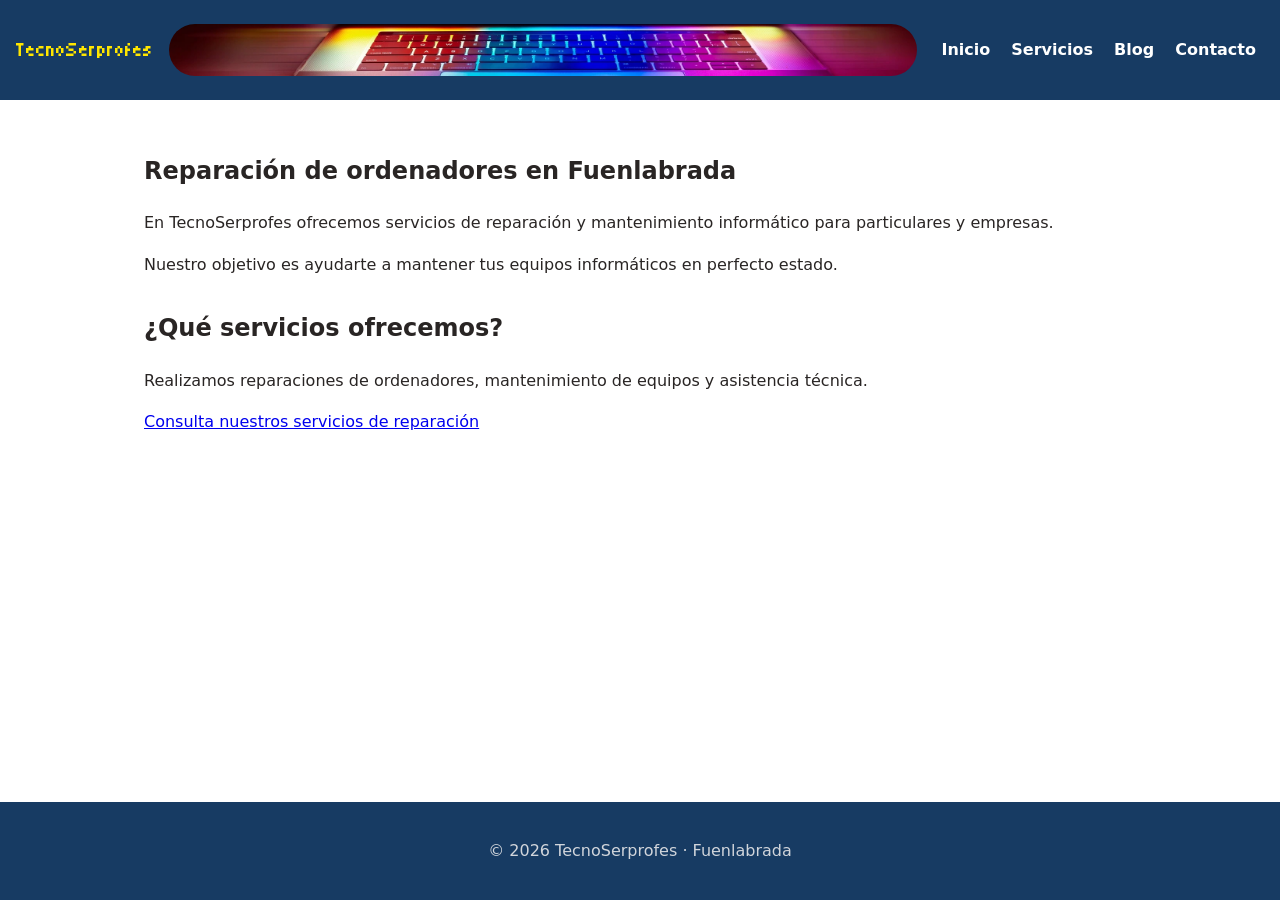
<file: index.html>
<!DOCTYPE html>
<html lang="es">
<head>
  <meta charset="UTF-8">
  <meta name="viewport" content="width=device-width, initial-scale=1.0">
  <link rel="preconnect" href="https://fonts.googleapis.com">
  <link rel="preconnect" href="https://fonts.gstatic.com" crossorigin>
  <link href="https://fonts.googleapis.com/css2?family=Tiny5&display=swap" rel="stylesheet">
  <title>Reparación de ordenadores en Fuenlabrada | TecnoSerprofes</title>
  <meta name="description" content="Servicio técnico y reparación de ordenadores en Fuenlabrada. Mantenimiento informático y asistencia para particulares y empresas.">
  <link rel="canonical" href="https://the-silent-pulse.com/tecno-serprofes/">
  <meta property="og:title" content="Reparación de ordenadores en Fuenlabrada | TecnoSerprofes">
  <meta property="og:site_name" content="TecnoSerprofes">
  <meta property="og:description" content="Servicio técnico y mantenimiento informático para particulares y empresas en Fuenlabrada.">
  <meta property="og:type" content="website">
  <meta property="og:url" content="https://the-silent-pulse.com/tecno-serprofes/">
  <meta property="og:image" content="https://the-silent-pulse.com/tecno-serprofes/img/reparacion-ordenador-og.jpg">
  <meta property="og:image:width" content="1200">
  <meta property="og:image:height" content="630">
  <meta property="og:image:alt" content="Ordenador portátil abierto sobre una mesa con iluminación de colores">
  <meta property="og:locale" content="es_ES">
  <meta name="twitter:card" content="summary_large_image">
  <link rel="stylesheet" href="css/estilos.css">
</head>
<body>
  <header class="site-header">
    <a href="index.html">TecnoSerprofes</a>
    <img
      class="site-header-image"
      src="img/reparacion-ordenador.webp"
      alt="Ordenador portátil abierto sobre una mesa con iluminación de colores"
      width="1920"
      height="1284"
    >
    <nav aria-label="Navegación principal">
      <a href="index.html">Inicio</a>
      <a href="servicios.html">Servicios</a>
      <a href="blog/index.html">Blog</a>
      <a href="contacto.html">Contacto</a>
    </nav>
  </header>

  <main>
    <section>
      <h1>Reparación de ordenadores en Fuenlabrada</h1>
      <p>
        En TecnoSerprofes ofrecemos servicios de reparación y mantenimiento
        informático para particulares y empresas.
      </p>
      <p>
        Nuestro objetivo es ayudarte a mantener tus equipos informáticos
        en perfecto estado.
      </p>

    </section>

    <section>
      <h2>¿Qué servicios ofrecemos?</h2>
      <p>
        Realizamos reparaciones de ordenadores, mantenimiento de equipos
        y asistencia técnica.
      </p>
      <a href="servicios.html">Consulta nuestros servicios de reparación</a>
    </section>
  </main>

  <footer>
    <p>© 2026 TecnoSerprofes · Fuenlabrada</p>
  </footer>
</body>
</html>
</file>
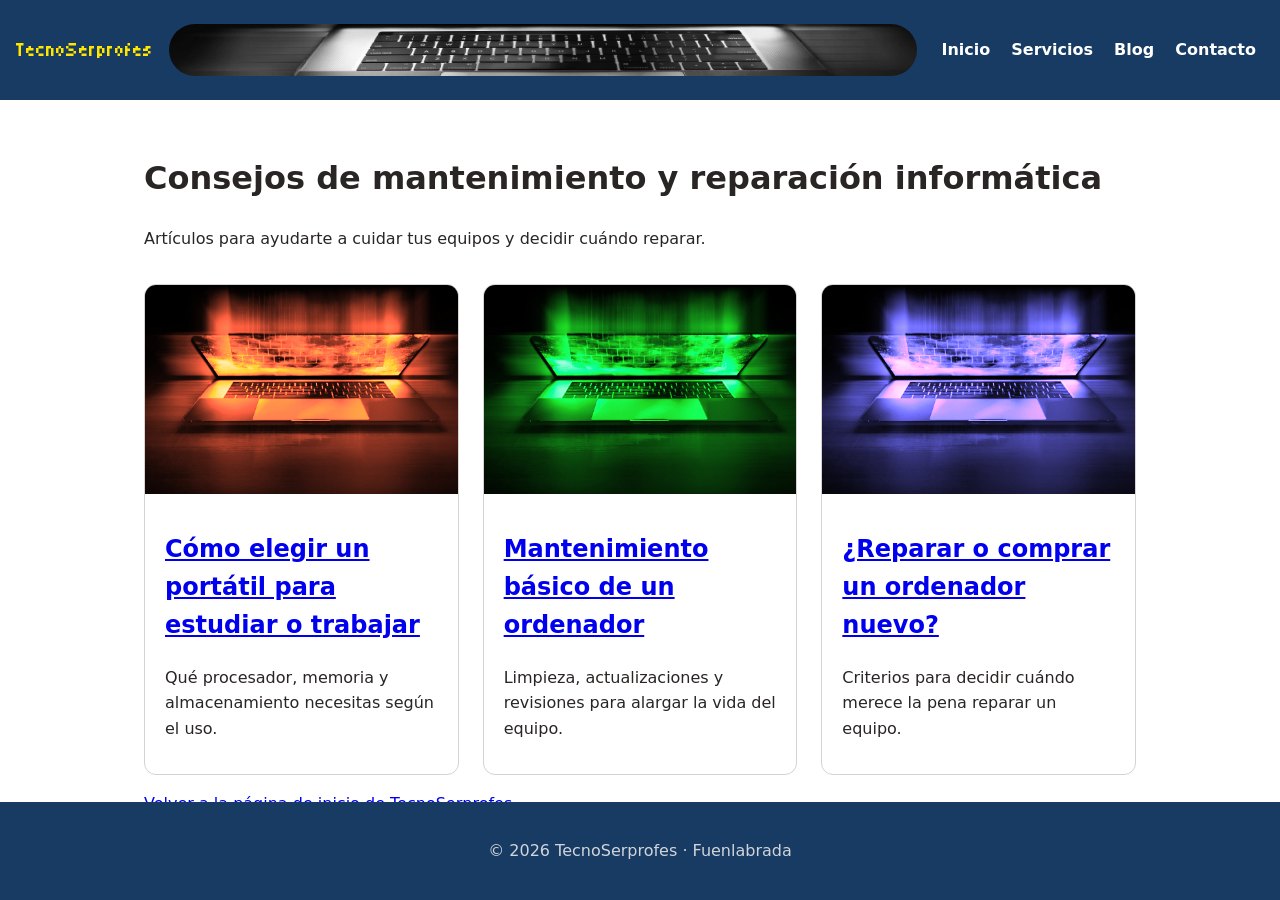
<file: blog/index.html>
<!DOCTYPE html>
<html lang="es">
<head>
  <meta charset="UTF-8">
  <meta name="viewport" content="width=device-width, initial-scale=1.0">
  <link rel="preconnect" href="https://fonts.googleapis.com">
  <link rel="preconnect" href="https://fonts.gstatic.com" crossorigin>
  <link href="https://fonts.googleapis.com/css2?family=Tiny5&display=swap" rel="stylesheet">
  <title>Consejos de mantenimiento y reparación informática | TecnoSerprofes</title>
  <meta name="description" content="Consejos para elegir un portátil, mantener tu ordenador y decidir cuándo reparar o comprar un equipo nuevo.">
  <link rel="canonical" href="https://the-silent-pulse.com/tecno-serprofes/blog/index.html">
  <link rel="stylesheet" href="../css/estilos.css">
</head>
<body class="blog-monochrome">
  <header class="site-header">
    <a href="../index.html">TecnoSerprofes</a>
    <img
      class="site-header-image"
      src="../img/reparacion-ordenador.webp"
      alt="Ordenador portátil abierto sobre una mesa con iluminación de colores"
      width="1920"
      height="1284"
    >
    <nav aria-label="Navegación principal">
      <a href="../index.html">Inicio</a>
      <a href="../servicios.html">Servicios</a>
      <a href="index.html" aria-current="page">Blog</a>
      <a href="../contacto.html">Contacto</a>
    </nav>
  </header>

  <main>
    <h1>Consejos de mantenimiento y reparación informática</h1>
    <p>Artículos para ayudarte a cuidar tus equipos y decidir cuándo reparar.</p>

    <div class="blog-list">
      <article class="blog-card">
        <a href="elegir-portatil.html">
          <img
            src="../img/reparacion-ordenador.webp"
            alt="Ordenador portátil abierto para consultar sus características antes de elegir"
            width="1920"
            height="1284"
          >
        </a>
        <div>
          <h2><a href="elegir-portatil.html">Cómo elegir un portátil para estudiar o trabajar</a></h2>
          <p>Qué procesador, memoria y almacenamiento necesitas según el uso.</p>
        </div>
      </article>

      <article class="blog-card">
        <a href="mantenimiento-ordenador.html">
          <img
            src="../img/reparacion-ordenador.webp"
            alt="Ordenador portátil que requiere limpieza y mantenimiento preventivo"
            width="1920"
            height="1284"
          >
        </a>
        <div>
          <h2><a href="mantenimiento-ordenador.html">Mantenimiento básico de un ordenador</a></h2>
          <p>Limpieza, actualizaciones y revisiones para alargar la vida del equipo.</p>
        </div>
      </article>

      <article class="blog-card">
        <a href="reparar-o-comprar.html">
          <img
            src="../img/reparacion-ordenador.webp"
            alt="Ordenador portátil para valorar si conviene repararlo o sustituirlo"
            width="1920"
            height="1284"
          >
        </a>
        <div>
          <h2><a href="reparar-o-comprar.html">¿Reparar o comprar un ordenador nuevo?</a></h2>
          <p>Criterios para decidir cuándo merece la pena reparar un equipo.</p>
        </div>
      </article>
    </div>

    <p><a href="../index.html">Volver a la página de inicio de TecnoSerprofes</a></p>
  </main>

  <footer>
    <p>© 2026 TecnoSerprofes · Fuenlabrada</p>
  </footer>
</body>
</html>
</file>
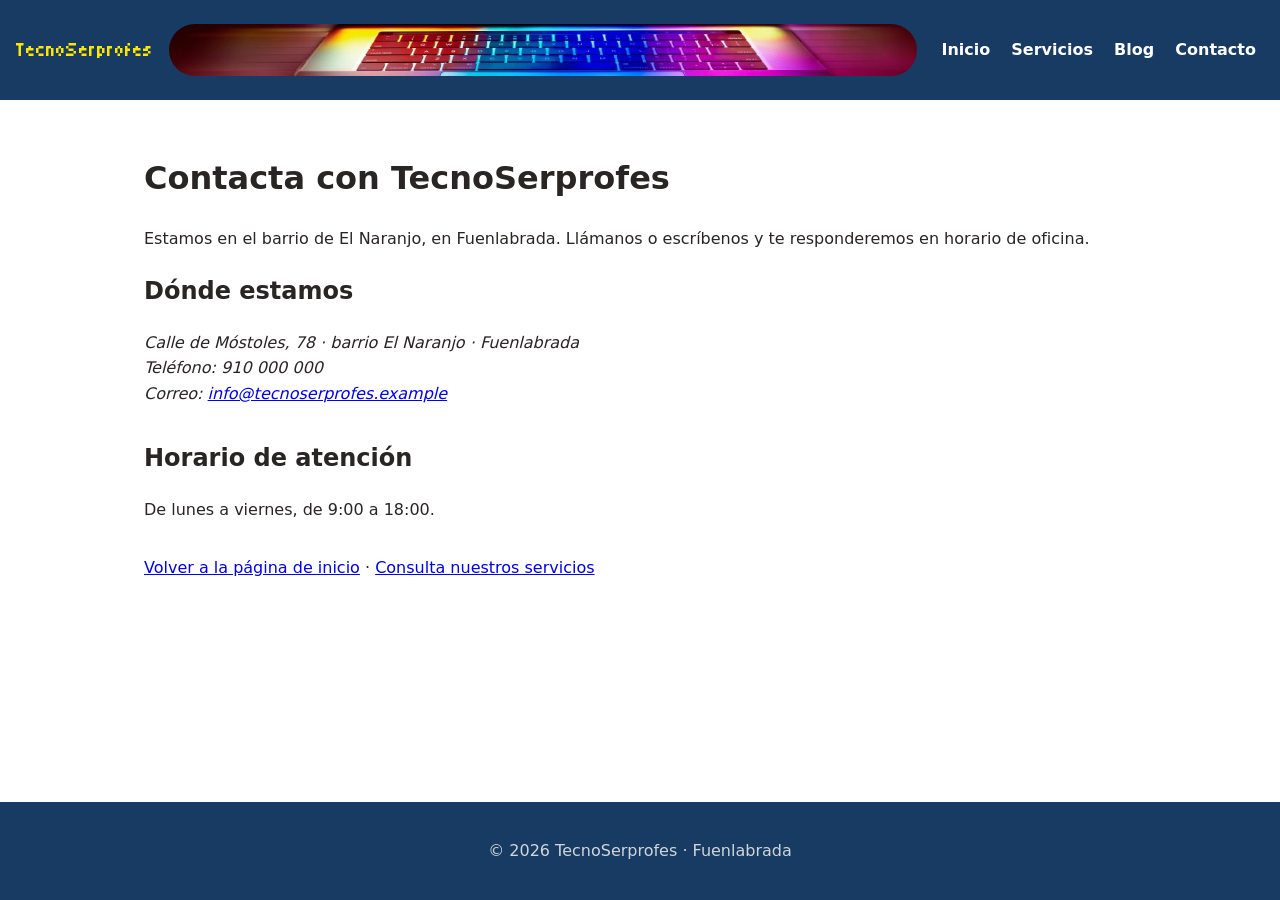
<file: contacto.html>
<!DOCTYPE html>
<html lang="es">
<head>
  <meta charset="UTF-8">
  <meta name="viewport" content="width=device-width, initial-scale=1.0">
  <link rel="preconnect" href="https://fonts.googleapis.com">
  <link rel="preconnect" href="https://fonts.gstatic.com" crossorigin>
  <link href="https://fonts.googleapis.com/css2?family=Tiny5&display=swap" rel="stylesheet">
  <title>Contactar con TecnoSerprofes | Reparación informática en Fuenlabrada</title>
  <meta name="description" content="Contacta con TecnoSerprofes para solicitar reparación informática en el barrio de El Naranjo, Fuenlabrada.">
  <link rel="canonical" href="https://the-silent-pulse.com/tecno-serprofes/contacto.html">
  <link rel="stylesheet" href="css/estilos.css">
</head>
<body>
  <header class="site-header">
    <a href="index.html">TecnoSerprofes</a>
    <img
      class="site-header-image"
      src="img/reparacion-ordenador.webp"
      alt="Ordenador portátil abierto sobre una mesa con iluminación de colores"
      width="1920"
      height="1284"
    >
    <nav aria-label="Navegación principal">
      <a href="index.html">Inicio</a>
      <a href="servicios.html">Servicios</a>
      <a href="blog/index.html">Blog</a>
      <a href="contacto.html">Contacto</a>
    </nav>
  </header>

  <main>
    <h1>Contacta con TecnoSerprofes</h1>
    <p>
      Estamos en el barrio de El Naranjo, en Fuenlabrada. Llámanos o escríbenos
      y te responderemos en horario de oficina.
    </p>

    <section>
      <h2>Dónde estamos</h2>
      <address>
        Calle de Móstoles, 78 · barrio El Naranjo · Fuenlabrada<br>
        Teléfono: 910 000 000<br>
        Correo: <a href="mailto:info@tecnoserprofes.example">info@tecnoserprofes.example</a>
      </address>
    </section>

    <section>
      <h2>Horario de atención</h2>
      <p>De lunes a viernes, de 9:00 a 18:00.</p>
    </section>

    <p>
      <a href="index.html">Volver a la página de inicio</a>
      · <a href="servicios.html">Consulta nuestros servicios</a>
    </p>
  </main>

  <footer>
    <p>© 2026 TecnoSerprofes · Fuenlabrada</p>
  </footer>
</body>
</html>
</file>
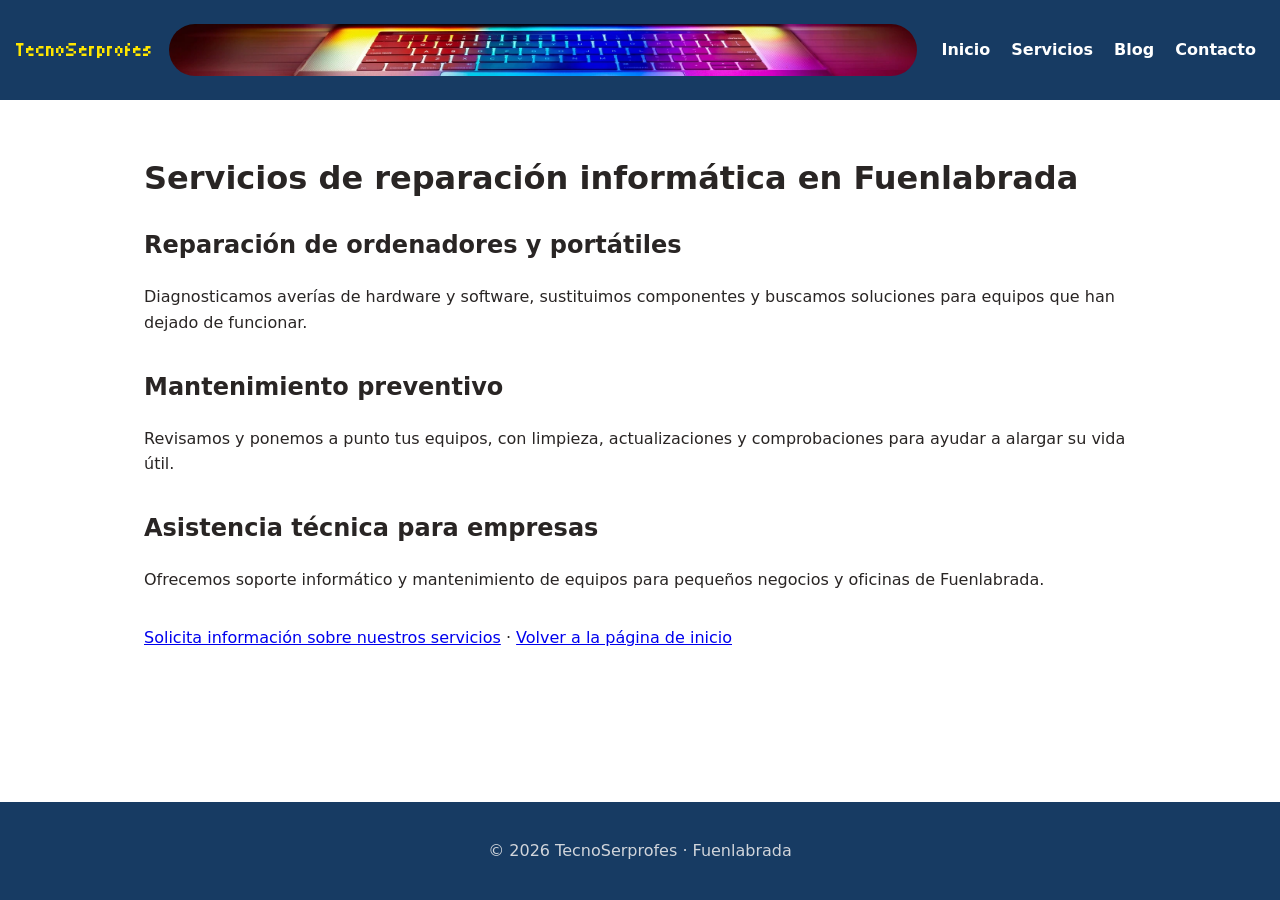
<file: servicios.html>
<!DOCTYPE html>
<html lang="es">
<head>
  <meta charset="UTF-8">
  <meta name="viewport" content="width=device-width, initial-scale=1.0">
  <link rel="preconnect" href="https://fonts.googleapis.com">
  <link rel="preconnect" href="https://fonts.gstatic.com" crossorigin>
  <link href="https://fonts.googleapis.com/css2?family=Tiny5&display=swap" rel="stylesheet">
  <title>Servicios informáticos en Fuenlabrada | TecnoSerprofes</title>
  <meta name="description" content="Descubre nuestros servicios de reparación de ordenadores, mantenimiento informático y asistencia técnica en Fuenlabrada.">
  <link rel="canonical" href="https://the-silent-pulse.com/tecno-serprofes/servicios.html">
  <link rel="stylesheet" href="css/estilos.css">
</head>
<body>
  <header class="site-header">
    <a href="index.html">TecnoSerprofes</a>
    <img
      class="site-header-image"
      src="img/reparacion-ordenador.webp"
      alt="Ordenador portátil abierto sobre una mesa con iluminación de colores"
      width="1920"
      height="1284"
    >
    <nav aria-label="Navegación principal">
      <a href="index.html">Inicio</a>
      <a href="servicios.html">Servicios</a>
      <a href="blog/index.html">Blog</a>
      <a href="contacto.html">Contacto</a>
    </nav>
  </header>

  <main>
    <h1>Servicios de reparación informática en Fuenlabrada</h1>

    <section>
      <h2>Reparación de ordenadores y portátiles</h2>
      <p>
        Diagnosticamos averías de hardware y software, sustituimos componentes
        y buscamos soluciones para equipos que han dejado de funcionar.
      </p>
    </section>

    <section>
      <h2>Mantenimiento preventivo</h2>
      <p>
        Revisamos y ponemos a punto tus equipos, con limpieza, actualizaciones
        y comprobaciones para ayudar a alargar su vida útil.
      </p>
    </section>

    <section>
      <h2>Asistencia técnica para empresas</h2>
      <p>
        Ofrecemos soporte informático y mantenimiento de equipos para pequeños
        negocios y oficinas de Fuenlabrada.
      </p>
    </section>

    <p>
      <a href="contacto.html">Solicita información sobre nuestros servicios</a>
      · <a href="index.html">Volver a la página de inicio</a>
    </p>
  </main>

  <footer>
    <p>© 2026 TecnoSerprofes · Fuenlabrada</p>
  </footer>
</body>
</html>
</file>
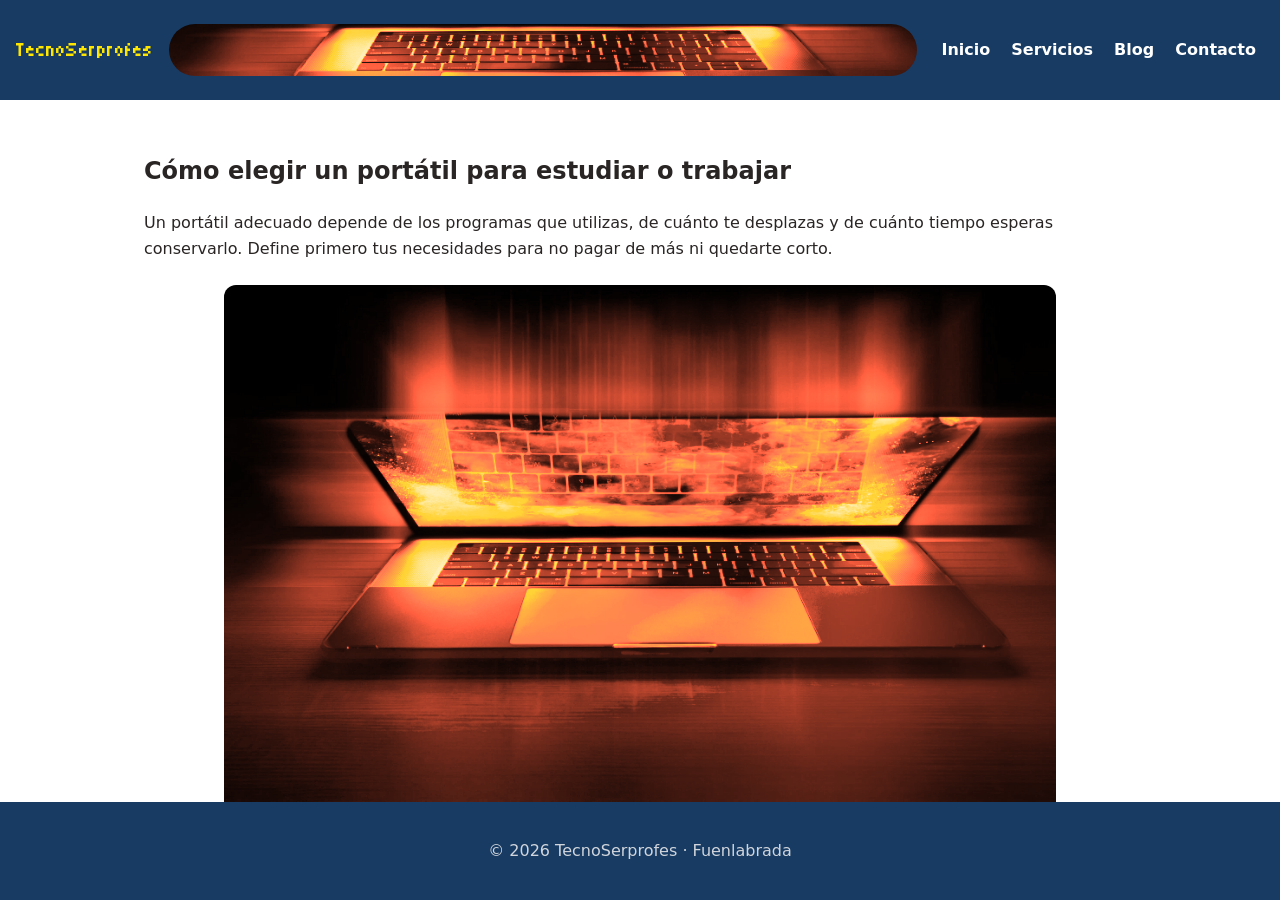
<file: blog/elegir-portatil.html>
<!DOCTYPE html>
<html lang="es">
<head>
  <meta charset="UTF-8">
  <meta name="viewport" content="width=device-width, initial-scale=1.0">
  <link rel="preconnect" href="https://fonts.googleapis.com">
  <link rel="preconnect" href="https://fonts.gstatic.com" crossorigin>
  <link href="https://fonts.googleapis.com/css2?family=Tiny5&display=swap" rel="stylesheet">
  <title>Cómo elegir un portátil para estudiar o trabajar | TecnoSerprofes</title>
  <meta name="description" content="Descubre qué procesador, memoria y almacenamiento necesitas para elegir un portátil adecuado para estudiar o trabajar.">
  <link rel="canonical" href="https://the-silent-pulse.com/tecno-serprofes/blog/elegir-portatil.html">
  <link rel="stylesheet" href="../css/estilos.css">
</head>
<body class="blog-red">
  <header class="site-header">
    <a href="../index.html">TecnoSerprofes</a>
    <img
      class="site-header-image"
      src="../img/reparacion-ordenador.webp"
      alt="Ordenador portátil abierto sobre una mesa con iluminación de colores"
      width="1920"
      height="1284"
    >
    <nav aria-label="Navegación principal">
      <a href="../index.html">Inicio</a>
      <a href="../servicios.html">Servicios</a>
      <a href="index.html">Blog</a>
      <a href="../contacto.html">Contacto</a>
    </nav>
  </header>

  <main>
    <article>
      <h1>Cómo elegir un portátil para estudiar o trabajar</h1>
      <p>Un portátil adecuado depende de los programas que utilizas, de cuánto te desplazas y de cuánto tiempo esperas conservarlo. Define primero tus necesidades para no pagar de más ni quedarte corto.</p>
      <img
        class="article-image"
        src="../img/reparacion-ordenador.webp"
        alt="Ordenador portátil abierto sobre una mesa, listo para estudiar o trabajar"
        width="1920"
        height="1284"
      >

      <section>
        <h2>Procesador: elige según tus tareas</h2>
        <p>Para navegar, preparar documentos y asistir a videollamadas suele bastar un procesador de gama básica o media reciente. Para edición de vídeo, diseño o programación con herramientas exigentes, busca más núcleos y compara pruebas del modelo concreto.</p>
      </section>

      <section>
        <h2>Memoria y almacenamiento</h2>
        <p>Como referencia práctica, 8 GB de memoria pueden servir para tareas sencillas; 16 GB ofrecen más margen para muchas pestañas y aplicaciones abiertas. Un SSD hace que el equipo arranque y abra programas con rapidez. Elige la capacidad según tus archivos y comprueba si se puede ampliar.</p>
      </section>

      <section>
        <h2>Pantalla, batería y comodidad</h2>
        <p>Si vas a llevarlo a clase o al trabajo, considera el peso, la autonomía y un tamaño que te resulte cómodo. Prueba el teclado y comprueba que la pantalla tenga el brillo y la resolución adecuados para pasar varias horas frente a ella.</p>
      </section>

      <section>
        <h2>Haz una lista antes de comprar</h2>
        <ul>
          <li>Anota los programas que necesitas ejecutar.</li>
          <li>Decide un presupuesto y prioriza memoria o autonomía según tu uso.</li>
          <li>Compara garantía, posibilidad de ampliación y disponibilidad de repuestos.</li>
        </ul>
        <p>Si tu ordenador actual sigue funcionando, una revisión puede ayudarte a decidir si necesitas sustituirlo. Consulta también nuestra guía sobre <a href="reparar-o-comprar.html">cuándo reparar o comprar un ordenador nuevo</a>.</p>
      </section>
    </article>

    <p><a href="index.html">Ver todos los artículos del blog</a> · <a href="../servicios.html">Servicios de reparación y mantenimiento</a></p>
  </main>

  <footer>
    <p>© 2026 TecnoSerprofes · Fuenlabrada</p>
  </footer>
</body>
</html>
</file>
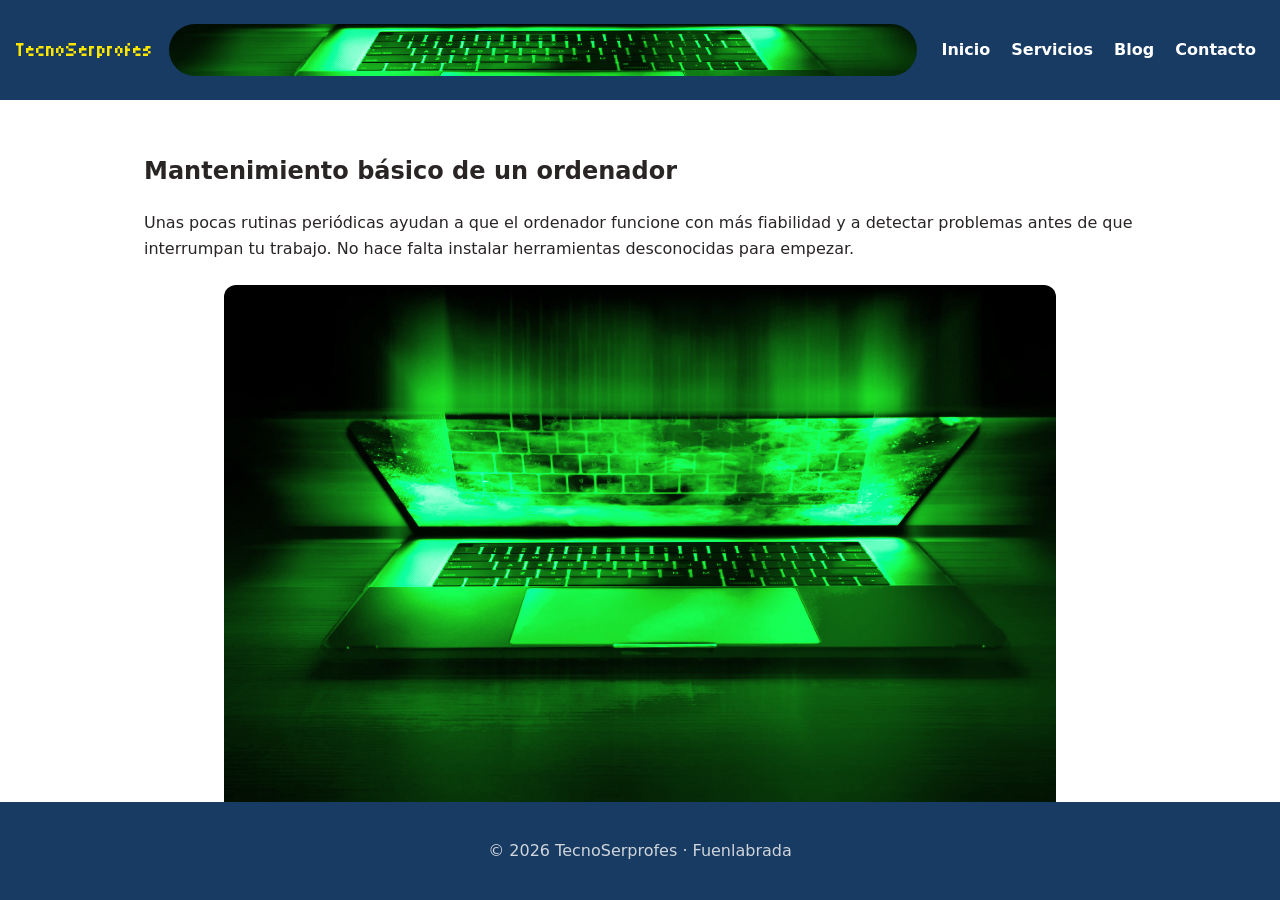
<file: blog/mantenimiento-ordenador.html>
<!DOCTYPE html>
<html lang="es">
<head>
  <meta charset="UTF-8">
  <meta name="viewport" content="width=device-width, initial-scale=1.0">
  <link rel="preconnect" href="https://fonts.googleapis.com">
  <link rel="preconnect" href="https://fonts.gstatic.com" crossorigin>
  <link href="https://fonts.googleapis.com/css2?family=Tiny5&display=swap" rel="stylesheet">
  <title>Mantenimiento básico de un ordenador | TecnoSerprofes</title>
  <meta name="description" content="Aprende tareas sencillas de limpieza, actualización y copia de seguridad para mantener tu ordenador en buen estado.">
  <link rel="canonical" href="https://the-silent-pulse.com/tecno-serprofes/blog/mantenimiento-ordenador.html">
  <link rel="stylesheet" href="../css/estilos.css">
</head>
<body class="blog-green">
  <header class="site-header">
    <a href="../index.html">TecnoSerprofes</a>
    <img
      class="site-header-image"
      src="../img/reparacion-ordenador.webp"
      alt="Ordenador portátil abierto sobre una mesa con iluminación de colores"
      width="1920"
      height="1284"
    >
    <nav aria-label="Navegación principal">
      <a href="../index.html">Inicio</a>
      <a href="../servicios.html">Servicios</a>
      <a href="index.html">Blog</a>
      <a href="../contacto.html">Contacto</a>
    </nav>
  </header>

  <main>
    <article>
      <h1>Mantenimiento básico de un ordenador</h1>
      <p>Unas pocas rutinas periódicas ayudan a que el ordenador funcione con más fiabilidad y a detectar problemas antes de que interrumpan tu trabajo. No hace falta instalar herramientas desconocidas para empezar.</p>
      <img
        class="article-image"
        src="../img/reparacion-ordenador.webp"
        alt="Ordenador portátil abierto para realizar tareas de mantenimiento"
        width="1920"
        height="1284"
      >

      <section>
        <h2>Limpieza exterior segura</h2>
        <p>Apaga y desconecta el equipo antes de limpiar la pantalla y el teclado. Usa un paño suave, seco o apenas humedecido con un producto apto para electrónica; no pulverices líquidos directamente sobre el ordenador. Mantén despejadas las rejillas de ventilación.</p>
      </section>

      <section>
        <h2>Actualizaciones y seguridad</h2>
        <p>Instala las actualizaciones del sistema operativo y de las aplicaciones desde sus canales oficiales. Activa las actualizaciones automáticas cuando sea apropiado y elimina programas que ya no uses, revisando antes que no sean necesarios.</p>
      </section>

      <section>
        <h2>Copias de seguridad y espacio</h2>
        <p>Guarda una copia de los documentos importantes en una unidad externa o en un servicio de confianza y comprueba de vez en cuando que puedes recuperar los archivos. Mantén espacio libre para las actualizaciones y el funcionamiento del sistema.</p>
      </section>

      <section>
        <h2>Cuándo pedir una revisión</h2>
        <p>Apagados inesperados, ruidos nuevos, calentamiento excesivo o una batería hinchada requieren atención. No abras una batería dañada; deja de usar el equipo y solicita ayuda técnica. Para otros síntomas, puedes consultar nuestros <a href="../servicios.html">servicios de mantenimiento y reparación</a> o leer <a href="reparar-o-comprar.html">cómo decidir entre reparar y comprar</a>.</p>
      </section>
    </article>

    <p><a href="index.html">Ver todos los artículos del blog</a> · <a href="../index.html">Volver a TecnoSerprofes</a></p>
  </main>

  <footer>
    <p>© 2026 TecnoSerprofes · Fuenlabrada</p>
  </footer>
</body>
</html>
</file>
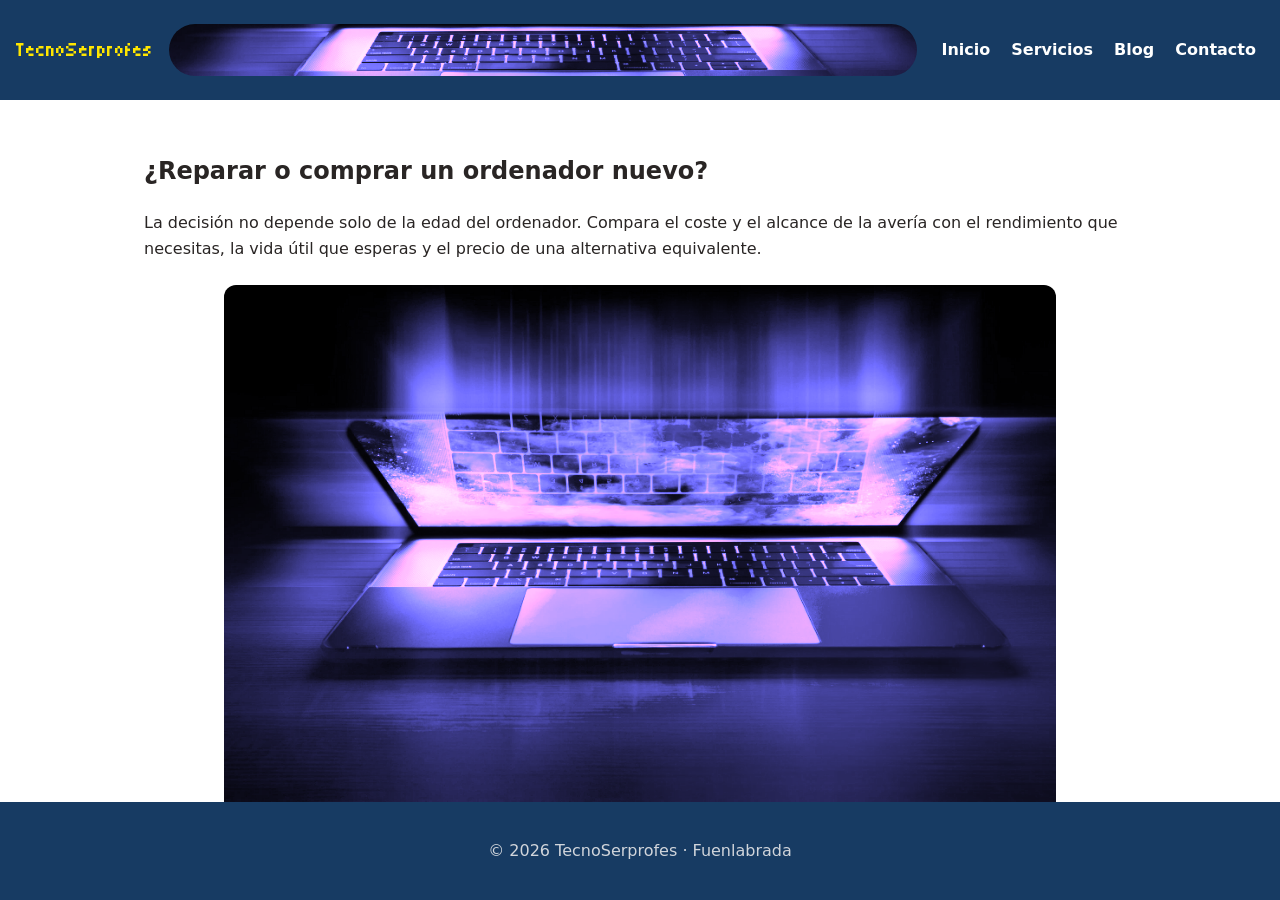
<file: blog/reparar-o-comprar.html>
<!DOCTYPE html>
<html lang="es">
<head>
  <meta charset="UTF-8">
  <meta name="viewport" content="width=device-width, initial-scale=1.0">
  <link rel="preconnect" href="https://fonts.googleapis.com">
  <link rel="preconnect" href="https://fonts.gstatic.com" crossorigin>
  <link href="https://fonts.googleapis.com/css2?family=Tiny5&display=swap" rel="stylesheet">
  <title>¿Reparar o comprar un ordenador nuevo? | TecnoSerprofes</title>
  <meta name="description" content="Valora el coste de la avería, la antigüedad y el rendimiento para decidir si reparar tu ordenador o sustituirlo.">
  <link rel="canonical" href="https://the-silent-pulse.com/tecno-serprofes/blog/reparar-o-comprar.html">
  <link rel="stylesheet" href="../css/estilos.css">
</head>
<body class="blog-blue">
  <header class="site-header">
    <a href="../index.html">TecnoSerprofes</a>
    <img
      class="site-header-image"
      src="../img/reparacion-ordenador.webp"
      alt="Ordenador portátil abierto sobre una mesa con iluminación de colores"
      width="1920"
      height="1284"
    >
    <nav aria-label="Navegación principal">
      <a href="../index.html">Inicio</a>
      <a href="../servicios.html">Servicios</a>
      <a href="index.html">Blog</a>
      <a href="../contacto.html">Contacto</a>
    </nav>
  </header>

  <main>
    <article>
      <h1>¿Reparar o comprar un ordenador nuevo?</h1>
      <p>La decisión no depende solo de la edad del ordenador. Compara el coste y el alcance de la avería con el rendimiento que necesitas, la vida útil que esperas y el precio de una alternativa equivalente.</p>
      <img
        class="article-image"
        src="../img/reparacion-ordenador.webp"
        alt="Ordenador portátil abierto para evaluar una posible reparación"
        width="1920"
        height="1284"
      >

      <section>
        <h2>Empieza por un diagnóstico</h2>
        <p>Antes de comprar piezas, identifica el problema y pide un presupuesto que detalle mano de obra, componentes y garantía de la reparación. Un síntoma como la lentitud puede deberse a varias causas y no siempre exige cambiar de equipo.</p>
      </section>

      <section>
        <h2>Compara el coste con tus necesidades</h2>
        <p>Una reparación sencilla puede prolongar la vida de un ordenador que todavía cumple con tus tareas. Si varias piezas importantes fallan, el equipo no recibe actualizaciones necesarias o no puede ejecutar los programas que necesitas, sustituirlo puede ser más conveniente.</p>
        <p>Por ejemplo, cambiar una batería o ampliar memoria puede ser razonable si el resto del equipo está en buen estado. En cambio, suma el coste de varios componentes y compáralo con un ordenador nuevo que cubra el mismo uso, no solo con su precio inicial.</p>
      </section>

      <section>
        <h2>Ten en cuenta los datos y el impacto ambiental</h2>
        <p>Incluye en la decisión la migración de archivos, los programas y los accesorios compatibles. Si sustituyes el ordenador, borra tus datos de forma segura y considera entregar el equipo antiguo a un punto de reciclaje autorizado.</p>
      </section>

      <section>
        <h2>Decide con información</h2>
        <p>Resume el presupuesto, el estado general del equipo y tus requisitos para los próximos años. Si necesitas orientación técnica, revisa nuestros <a href="../servicios.html">servicios de reparación y mantenimiento</a>. También puedes prevenir averías con esta guía de <a href="mantenimiento-ordenador.html">mantenimiento básico de un ordenador</a>.</p>
      </section>
    </article>

    <p><a href="index.html">Ver todos los artículos del blog</a> · <a href="../index.html">Volver a TecnoSerprofes</a></p>
  </main>

  <footer>
    <p>© 2026 TecnoSerprofes · Fuenlabrada</p>
  </footer>
</body>
</html>
</file>
<file: css/estilos.css>
* {
  box-sizing: border-box;
}

body {
  font-family: system-ui, Arial, sans-serif;
  margin: 0;
  line-height: 1.6;
  color: #292524;
  height: 100vh;
  height: 100dvh;
  display: flex;
  flex-direction: column;
  overflow: hidden;
}

header {
  background: #173b63;
  color: #fff;
  flex: 0 0 auto;
  padding: 1.5rem 1rem;
  display: flex;
  align-items: center;
  justify-content: space-between;
  flex-wrap: wrap;
  gap: .75rem 1rem;
  text-align: left;
}

header > a {
  color: #ffe600;
  font-family: "Tiny5", system-ui, sans-serif;
  font-size: 1.25rem;
  font-weight: 400;
  line-height: 1.2;
  text-decoration: none;
  white-space: nowrap;
}

nav {
  margin-left: auto;
  text-align: right;
}

nav a {
  color: #fff;
  margin: 0 .5rem;
  text-decoration: none;
  font-weight: 600;
}

header.site-header {
  display: grid;
  grid-template-columns: max-content minmax(0, 1fr) max-content;
  grid-template-areas: "brand image navigation";
}

header.site-header > a {
  grid-area: brand;
}

header.site-header > .site-header-image {
  grid-area: image;
  display: block;
  width: 100%;
  min-width: 0;
  height: 3.25rem;
  object-fit: cover;
  object-position: center;
  border-radius: 9999px;
}

header.site-header > nav {
  grid-area: navigation;
  margin-left: 0;
}

@media (max-width: 48rem) {
  header.site-header {
    grid-template-columns: minmax(0, 1fr) auto;
    grid-template-areas:
      "brand navigation"
      "image image";
  }
}

@media (max-width: 30rem) {
  header.site-header {
    grid-template-columns: 1fr;
    grid-template-areas:
      "brand"
      "navigation"
      "image";
  }

  header.site-header > nav {
    justify-self: start;
    text-align: left;
  }
}

main {
  flex: 1 1 auto;
  min-height: 0;
  overflow-y: auto;
  width: 100%;
  max-width: none;
  margin: 0 auto;
  padding: 2rem max(1rem, calc(50% - 31rem));
}

section {
  margin-bottom: 2rem;
}

.blog-list {
  display: grid;
  grid-template-columns: repeat(auto-fit, minmax(min(100%, 17rem), 1fr));
  gap: 1.5rem;
  margin-top: 2rem;
}

.blog-card {
  overflow: hidden;
  border: 1px solid #d6d3d1;
  border-radius: .75rem;
  background: #fff;
}

.blog-card img {
  display: block;
  width: 100%;
  max-height: 14rem;
  object-fit: cover;
}

.blog-card > div {
  padding: 1rem 1.25rem;
}

.article-image {
  display: block;
  width: min(100%, 52rem);
  margin: 1.5rem auto;
  border-radius: .75rem;
}

body.blog-monochrome img {
  filter: grayscale(1);
}

body.blog-monochrome .blog-card:nth-child(1) img {
  filter: grayscale(1) sepia(1) saturate(5) hue-rotate(-35deg);
}

body.blog-monochrome .blog-card:nth-child(2) img {
  filter: grayscale(1) sepia(1) saturate(5) hue-rotate(75deg);
}

body.blog-monochrome .blog-card:nth-child(3) img {
  filter: grayscale(1) sepia(1) saturate(5) hue-rotate(205deg);
}

body.blog-red img {
  filter: grayscale(1) sepia(1) saturate(5) hue-rotate(-35deg);
}

body.blog-green img {
  filter: grayscale(1) sepia(1) saturate(5) hue-rotate(75deg);
}

body.blog-blue img {
  filter: grayscale(1) sepia(1) saturate(5) hue-rotate(205deg);
}

img {
  max-width: 100%;
  height: auto;
}

footer {
  background: #173b63;
  color: #d1d5db;
  flex: 0 0 auto;
  padding: 1.25rem;
  text-align: center;
}
</file>
